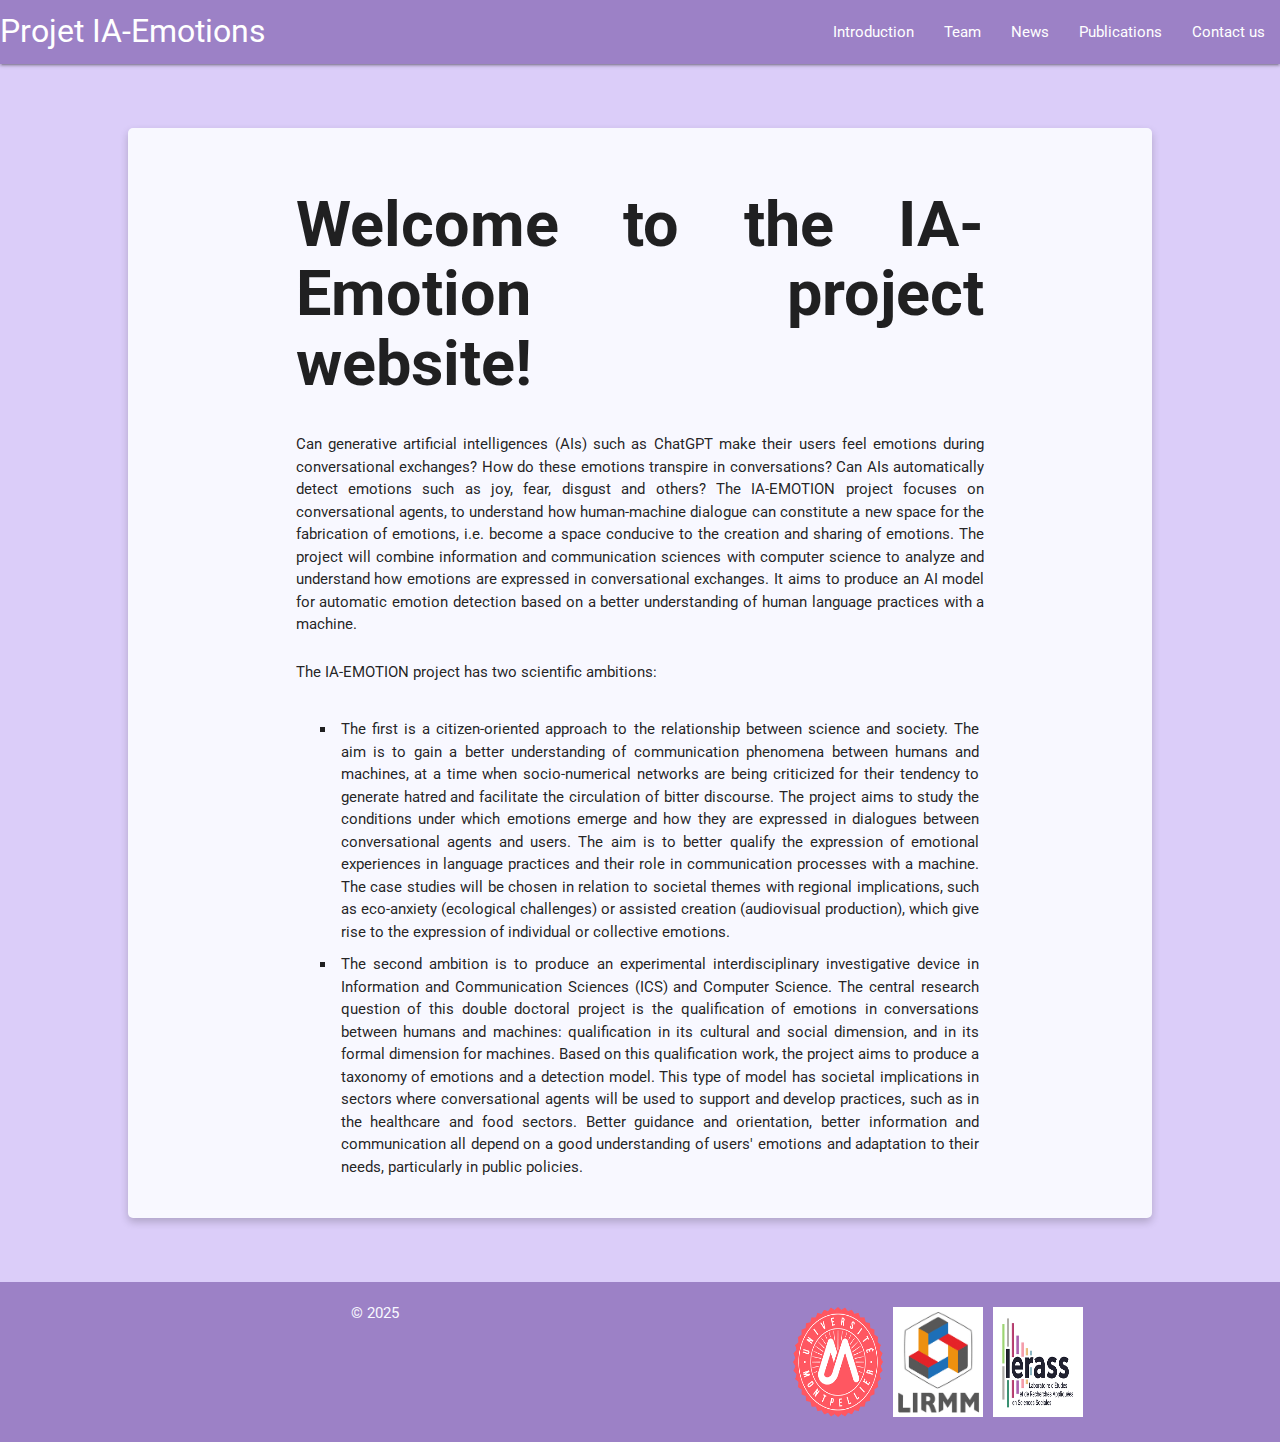
<file: index.html>
<!DOCTYPE html>
<html lang="fr">
<head>
    <meta charset="UTF-8">
    <meta name="viewport" content="width=device-width, initial-scale=1.0">
    <title>IA-Emotions</title>
    <script src="https://ajax.googleapis.com/ajax/libs/jquery/3.7.1/jquery.min.js"></script>
    <link href="https://fonts.googleapis.com/icon?family=Material+Icons" rel="stylesheet">
    <link href="https://fonts.googleapis.com/css?family=Roboto:300,400,500,700&display=swap" rel="stylesheet">
    <link rel="stylesheet" href="https://cdnjs.cloudflare.com/ajax/libs/materialize/1.0.0/css/materialize.min.css">
    <link rel="stylesheet" href="./style.css">
</head>
<body>

<nav role="navigation">
    <div class="nav-wrapper container"><a id="logo-container" href="index.html" class="brand-logo">Projet IA-Emotions</a>
        <ul class="right hide-on-med-and-down">
            <li><a href="index.html">Introduction</a></li>
            <li><a href="Team.html">Team</a></li>
            <li><a href="News.html">News</a></li>
            <li><a href="Publications.html">Publications</a></li>
            <li><a href="Contact.html">Contact us</a></li>
        </ul>

        <ul id="nav-mobile" class="sidenav" style="transform: translateX(-105%);">
            <li><a href="index.html">Introduction</a></li>
            <li><a href="Team.html">Team</a></li>
            <li><a href="News.html">News</a></li>
            <li><a href="Publications.html">Publications</a></li>
            <li><a href="Contact.html">Contact us</a></li>
        </ul>

        <a href="#" data-target="nav-mobile" class="sidenav-trigger">
            <i class="material-icons">menu</i>
        </a>
    </div>
</nav>

<main>
    <section class="content" id="Intro">
        <article class="card">
            <div class="card-container">
                <header>
                    <h1><b>Welcome to the IA-Emotion project website!</b></h1>
                </header>
                <p> Can generative artificial intelligences (AIs) such as ChatGPT make their users feel emotions during conversational exchanges? How do these emotions transpire in conversations? Can AIs automatically detect emotions such as joy, fear, disgust and others? The IA-EMOTION project focuses on conversational agents, to understand how human-machine dialogue can constitute a new space for the fabrication of emotions, i.e. become a space conducive to the creation and sharing of emotions. The project will combine information and communication sciences with computer science to analyze and understand how emotions are expressed in conversational exchanges. It aims to produce an AI model for automatic emotion detection based on a better understanding of human language practices with a machine. </p>
                <p> The IA-EMOTION project has two scientific ambitions: </p>
                <dl>
                    <dd> The first is a citizen-oriented approach to the relationship between science and society. The aim is to gain a better understanding of communication phenomena between humans and machines, at a time when socio-numerical networks are being criticized for their tendency to generate hatred and facilitate the circulation of bitter discourse. The project aims to study the conditions under which emotions emerge and how they are expressed in dialogues between conversational agents and users. The aim is to better qualify the expression of emotional experiences in language practices and their role in communication processes with a machine. The case studies will be chosen in relation to societal themes with regional implications, such as eco-anxiety (ecological challenges) or assisted creation (audiovisual production), which give rise to the expression of individual or collective emotions. </dd>
                    <dd> The second ambition is to produce an experimental interdisciplinary investigative device in Information and Communication Sciences (ICS) and Computer Science. The central research question of this double doctoral project is the qualification of emotions in conversations between humans and machines: qualification in its cultural and social dimension, and in its formal dimension for machines. Based on this qualification work, the project aims to produce a taxonomy of emotions and a detection model. This type of model has societal implications in sectors where conversational agents will be used to support and develop practices, such as in the healthcare and food sectors. Better guidance and orientation, better information and communication all depend on a good understanding of users' emotions and adaptation to their needs, particularly in public policies. </dd>
                </dl>
            </div>
        </article>
    </section>
</main>

<footer class="page-footer">
    <div class="container">
        <div class="row">
            <div class="col l6 s12">
                <a>© 2025</a>
            </div>
            <img class="logo" src="./rsc/uni.png">
            <img class="logo" src="./rsc/lirmm.png">
            <img class="logo" src="./rsc/lerass.png">
        </div>
    </div>
</footer>

<script src="https://cdnjs.cloudflare.com/ajax/libs/materialize/1.0.0/js/materialize.min.js"></script>
<script src="./main.js"></script>

</body>
</html>
</file>
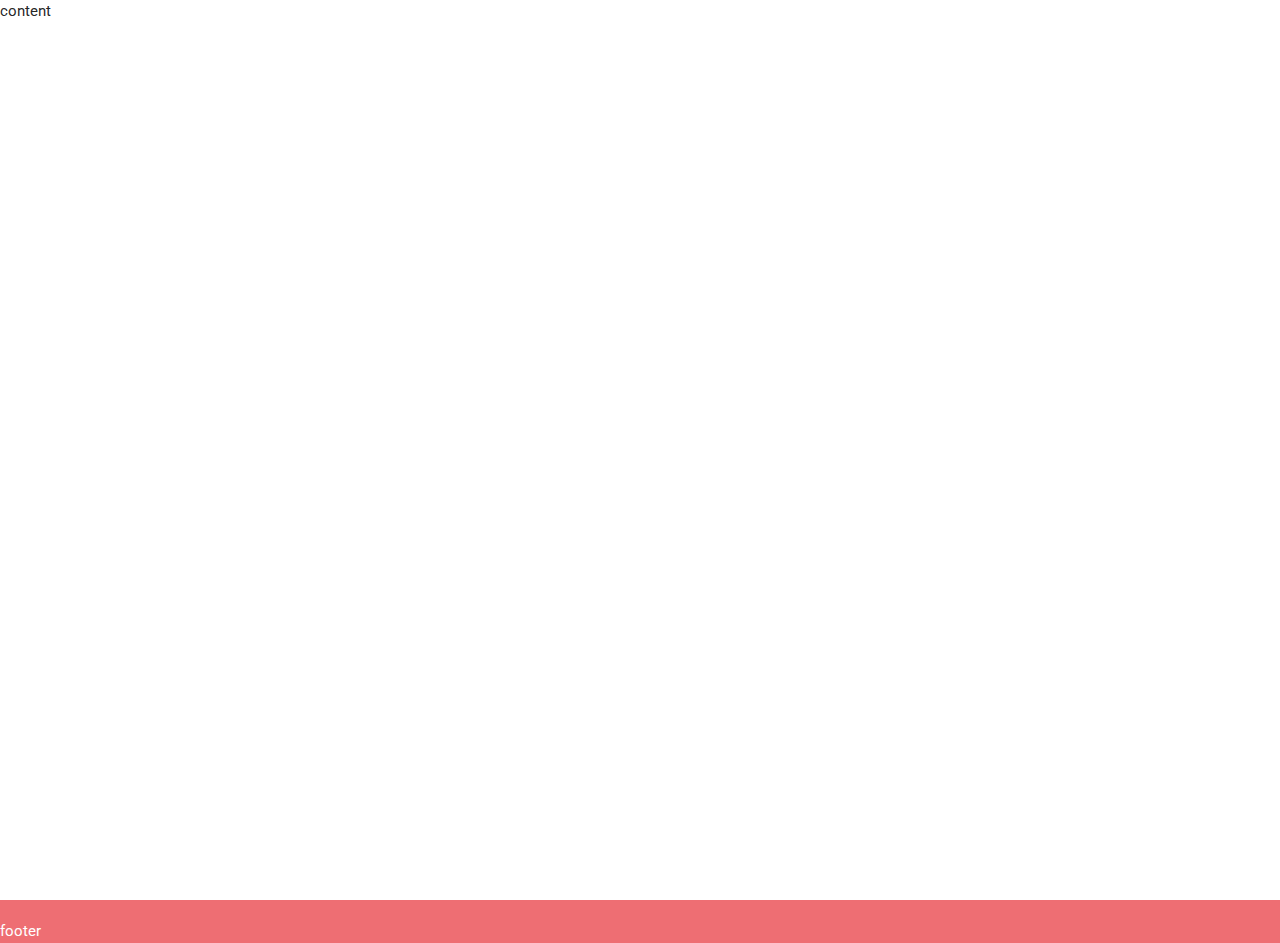
<file: bis.html>
<!DOCTYPE html>
<html lang="fr">
<head>
    <meta charset="UTF-8">
    <meta name="viewport" content="width=device-width, initial-scale=1.0">
    <title>IA-Emotions</title>
    <link href="https://fonts.googleapis.com/icon?family=Material+Icons" rel="stylesheet">
    <link href="https://fonts.googleapis.com/css?family=Roboto:300,400,500,700&display=swap" rel="stylesheet">
    <link rel="stylesheet" href="https://cdnjs.cloudflare.com/ajax/libs/materialize/1.0.0/css/materialize.min.css">
    <link rel="stylesheet" href="./style2.css">
</head>
<body>



<main>
    <section class="content">content</section>
</main>

<footer class="page-footer">
    footer
</footer>

<script src="https://cdnjs.cloudflare.com/ajax/libs/materialize/1.0.0/js/materialize.min.js"></script>
<script src="./main.js"></script>

</body>
</html>
</file>
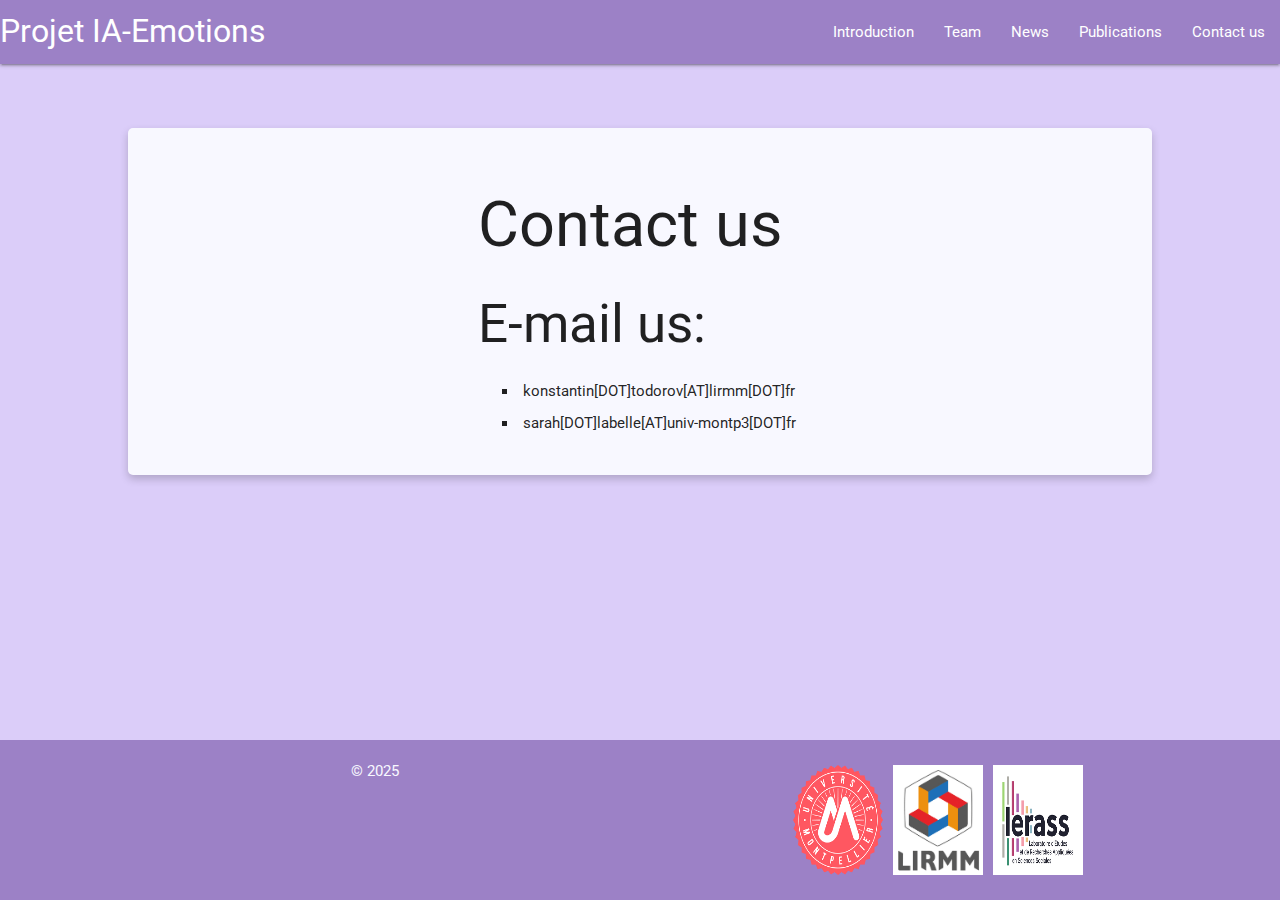
<file: Contact.html>
<!DOCTYPE html>
<html lang="fr">
<head>
  <meta charset="UTF-8">
  <meta name="viewport" content="width=device-width, initial-scale=1.0">
  <title>IA-Emotions</title>
  <script src="https://ajax.googleapis.com/ajax/libs/jquery/3.7.1/jquery.min.js"></script>
  <link href="https://fonts.googleapis.com/icon?family=Material+Icons" rel="stylesheet">
  <link href="https://fonts.googleapis.com/css?family=Roboto:300,400,500,700&display=swap" rel="stylesheet">
  <link rel="stylesheet" href="https://cdnjs.cloudflare.com/ajax/libs/materialize/1.0.0/css/materialize.min.css">
  <link rel="stylesheet" href="./style.css">
</head>
<body>

<nav role="navigation">
  <div class="nav-wrapper container"><a id="logo-container" href="index.html" class="brand-logo">Projet IA-Emotions</a>
    <ul class="right hide-on-med-and-down">
      <li><a href="index.html">Introduction</a></li>
      <li><a href="Team.html">Team</a></li>
      <li><a href="News.html">News</a></li>
      <li><a href="Publications.html">Publications</a></li>
      <li><a href="Contact.html">Contact us</a></li>
    </ul>

    <ul id="nav-mobile" class="sidenav" style="transform: translateX(-105%);">
      <li><a href="index.html">Introduction</a></li>
      <li><a href="Team.html">Team</a></li>
      <li><a href="News.html">News</a></li>
      <li><a href="Publications.html">Publications</a></li>
      <li><a href="Contact.html">Contact us</a></li>
    </ul>

    <a href="#" data-target="nav-mobile" class="sidenav-trigger">
      <i class="material-icons">menu</i>
    </a>
  </div>
</nav>

<main>
  <section class="content" id="Contact">
    <article class="card">
      <div class="card-container">
        <header>
          <h1>Contact us</h1>

          <h2>E-mail us:</h2>

          <!-- <form action="mailto:someone@example.com" method="post" enctype="text/plain">
            Name:<br>
            <input type="text" name="name"><br>
            Your E-mail:<br>
            <input type="text" name="mail"><br>
            Comment:<br>
            <input type="text" name="comment" size="50"><br><br>
            <input type="submit" value="Send">
            <input type="reset" value="Reset">
          </form> -->

          <dl>
            <dd> konstantin[DOT]todorov[AT]lirmm[DOT]fr </dd>
            <dd> sarah[DOT]labelle[AT]univ-montp3[DOT]fr </dd>
          </dl>


        </header>
      </div>
    </article>
  </section>
</main>

<footer class="page-footer">
  <div class="container">
    <div class="row">
      <div class="col l6 s12">
        <a>© 2025</a>
      </div>
      <img class="logo" src="./rsc/uni.png">
      <img class="logo" src="./rsc/lirmm.png">
      <img class="logo" src="./rsc/lerass.png">
    </div>
  </div>
</footer>

<script src="https://cdnjs.cloudflare.com/ajax/libs/materialize/1.0.0/js/materialize.min.js"></script>
<script src="./main.js"></script>

</body>
</html>
</file>
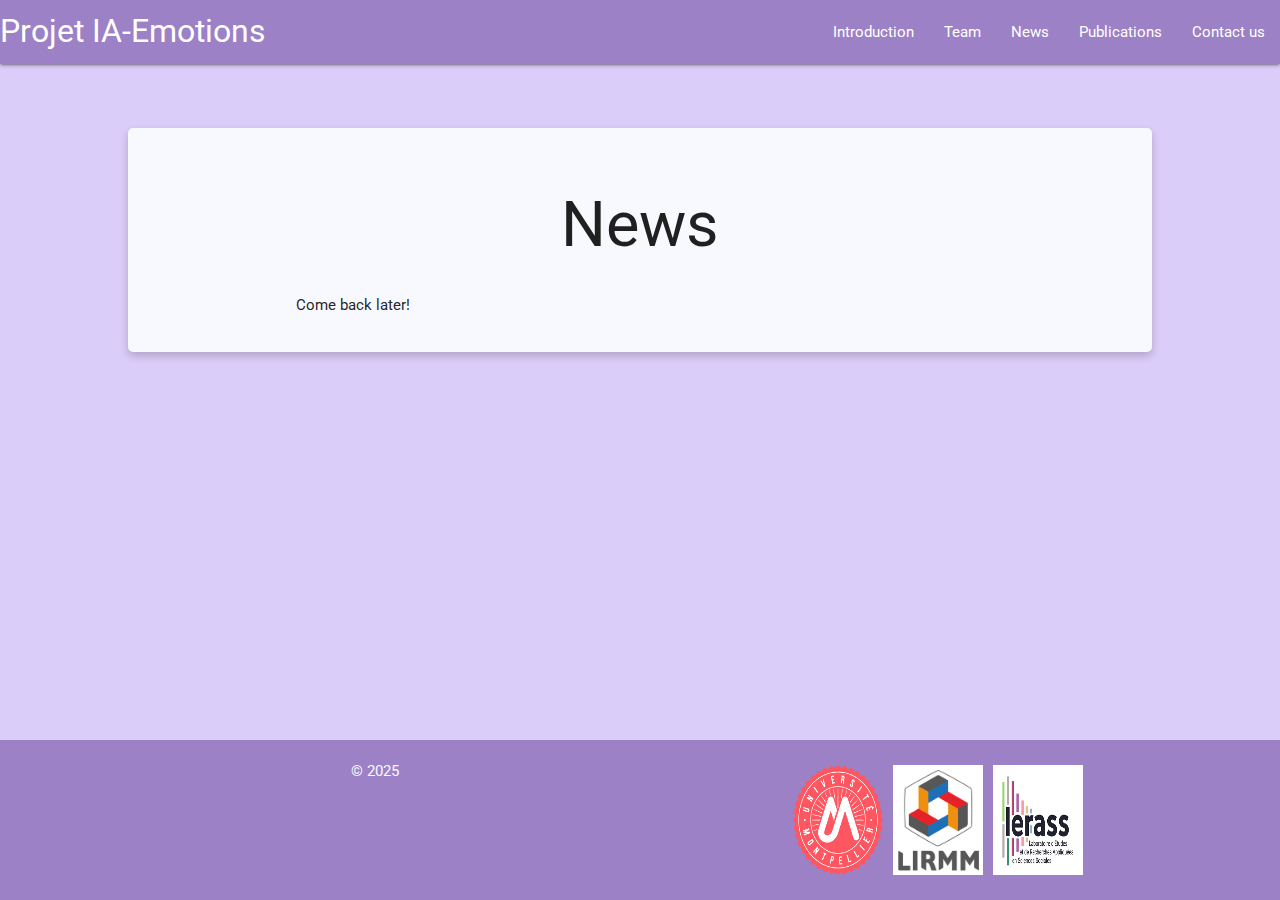
<file: News.html>
<!DOCTYPE html>
<html lang="fr">
<head>
  <meta charset="UTF-8">
  <meta name="viewport" content="width=device-width, initial-scale=1.0">
  <title>IA-Emotions</title>
  <script src="https://ajax.googleapis.com/ajax/libs/jquery/3.7.1/jquery.min.js"></script>
  <link href="https://fonts.googleapis.com/icon?family=Material+Icons" rel="stylesheet">
  <link href="https://fonts.googleapis.com/css?family=Roboto:300,400,500,700&display=swap" rel="stylesheet">
  <link rel="stylesheet" href="https://cdnjs.cloudflare.com/ajax/libs/materialize/1.0.0/css/materialize.min.css">
  <link rel="stylesheet" href="./style.css">
</head>
<body>

<nav role="navigation">
  <div class="nav-wrapper container"><a id="logo-container" href="index.html" class="brand-logo">Projet IA-Emotions</a>
    <ul class="right hide-on-med-and-down">
      <li><a href="index.html">Introduction</a></li>
      <li><a href="Team.html">Team</a></li>
      <li><a href="News.html">News</a></li>
      <li><a href="Publications.html">Publications</a></li>
      <li><a href="Contact.html">Contact us</a></li>
    </ul>

    <ul id="nav-mobile" class="sidenav" style="transform: translateX(-105%);">
      <li><a href="index.html">Introduction</a></li>
      <li><a href="Team.html">Team</a></li>
      <li><a href="News.html">News</a></li>
      <li><a href="Publications.html">Publications</a></li>
      <li><a href="Contact.html">Contact us</a></li>
    </ul>

    <a href="#" data-target="nav-mobile" class="sidenav-trigger">
      <i class="material-icons">menu</i>
    </a>
  </div>
</nav>

<main>
  <section class="content" id="News">
    <article class="card">
      <div class="card-container">
        <header>
          <h1>News</h1>
        </header>
        <p>
          Come back later!
        </p>
      </div>
    </article>
  </section>
</main>

<footer class="page-footer">
  <div class="container">
    <div class="row">
      <div class="col l6 s12">
        <a>© 2025</a>
      </div>
      <img class="logo" src="./rsc/uni.png">
      <img class="logo" src="./rsc/lirmm.png">
      <img class="logo" src="./rsc/lerass.png">
    </div>
  </div>
</footer>

<script src="https://cdnjs.cloudflare.com/ajax/libs/materialize/1.0.0/js/materialize.min.js"></script>
<script src="./main.js"></script>

</body>
</html>
</file>
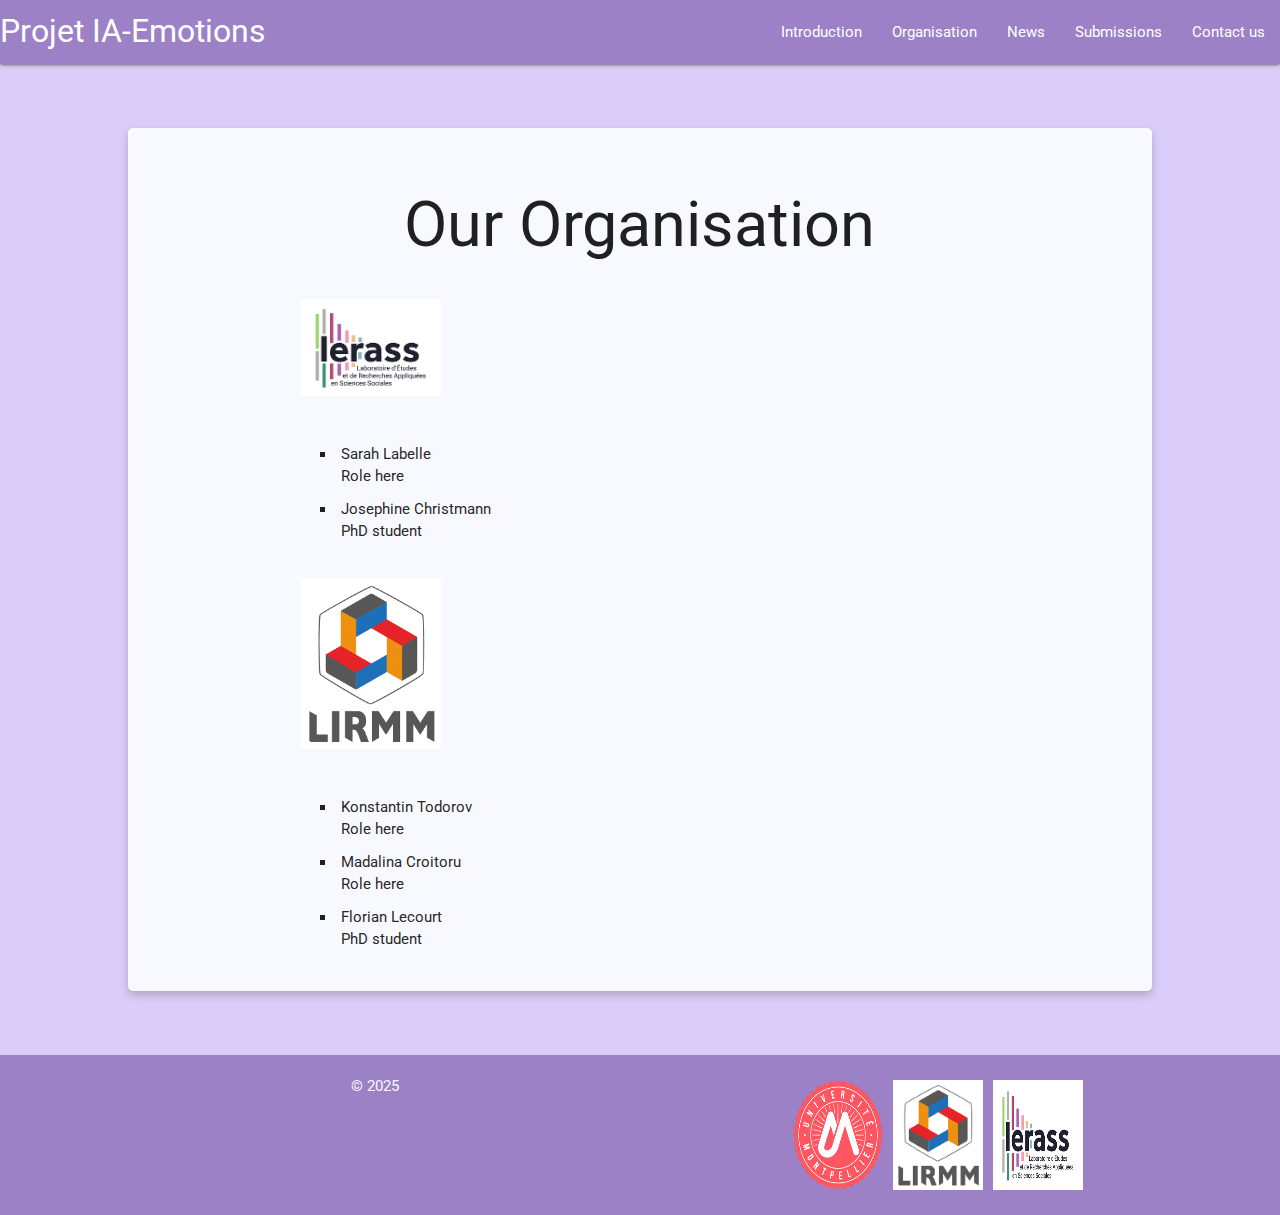
<file: Organisation.html>
<!DOCTYPE html>
<html lang="fr">
<head>
  <meta charset="UTF-8">
  <meta name="viewport" content="width=device-width, initial-scale=1.0">
  <title>IA-Emotions</title>
  <script src="https://ajax.googleapis.com/ajax/libs/jquery/3.7.1/jquery.min.js"></script>
  <link href="https://fonts.googleapis.com/icon?family=Material+Icons" rel="stylesheet">
  <link href="https://fonts.googleapis.com/css?family=Roboto:300,400,500,700&display=swap" rel="stylesheet">
  <link rel="stylesheet" href="https://cdnjs.cloudflare.com/ajax/libs/materialize/1.0.0/css/materialize.min.css">
  <link rel="stylesheet" href="./style.css">
</head>
<body>

<nav role="navigation">
  <div class="nav-wrapper container"><a id="logo-container" href="index.html" class="brand-logo">Projet IA-Emotions</a>
    <ul class="right hide-on-med-and-down">
      <li><a href="index.html">Introduction</a></li>
      <li><a href="Organisation.html">Organisation</a></li>
      <li><a href="News.html">News</a></li>
      <li><a href="Submissions.html">Submissions</a></li>
      <li><a href="Contact.html">Contact us</a></li>
    </ul>

    <ul id="nav-mobile" class="sidenav" style="transform: translateX(-105%);">
      <li><a href="index.html">Introduction</a></li>
      <li><a href="Organisation.html">Organisation</a></li>
      <li><a href="News.html">News</a></li>
      <li><a href="Submissions.html">Submissions</a></li>
      <li><a href="Contact.html">Contact us</a></li>
    </ul>

    <a href="#" data-target="nav-mobile" class="sidenav-trigger">
      <i class="material-icons">menu</i>
    </a>
  </div>
</nav>

<main>
  <section class="content" id="Organisation">
    <article class="card">
      <div class="card-container">
        <header>
          <h1>Our Organisation</h1>
        </header>
        <p><img class="logo" width="150" height="94" style="width: 150px;" src="./rsc/lerass.png"></p>
        <dl>
          <dd>Sarah Labelle <br> Role here </dd>
          <dd>Josephine Christmann <br> PhD student </dd>
        </dl>
        <p><img class="logo" width="150" height="94" style="width: 150px;" src="./rsc/lirmm.png"></p>
        <dl>
          <dd>Konstantin Todorov <br> Role here </dd>
          <dd>Madalina Croitoru <br> Role here </dd>
          <dd>Florian Lecourt <br> PhD student </dd>
        </dl>
      </div>
    </article>
  </section>
</main>

<footer class="page-footer">
  <div class="container">
    <div class="row">
      <div class="col l6 s12">
        <a>© 2025</a>
      </div>
      <img class="logo" src="./rsc/uni.png">
      <img class="logo" src="./rsc/lirmm.png">
      <img class="logo" src="./rsc/lerass.png">
    </div>
  </div>
</footer>

<script src="https://cdnjs.cloudflare.com/ajax/libs/materialize/1.0.0/js/materialize.min.js"></script>
<script src="./main.js"></script>

</body>
</html>
</file>
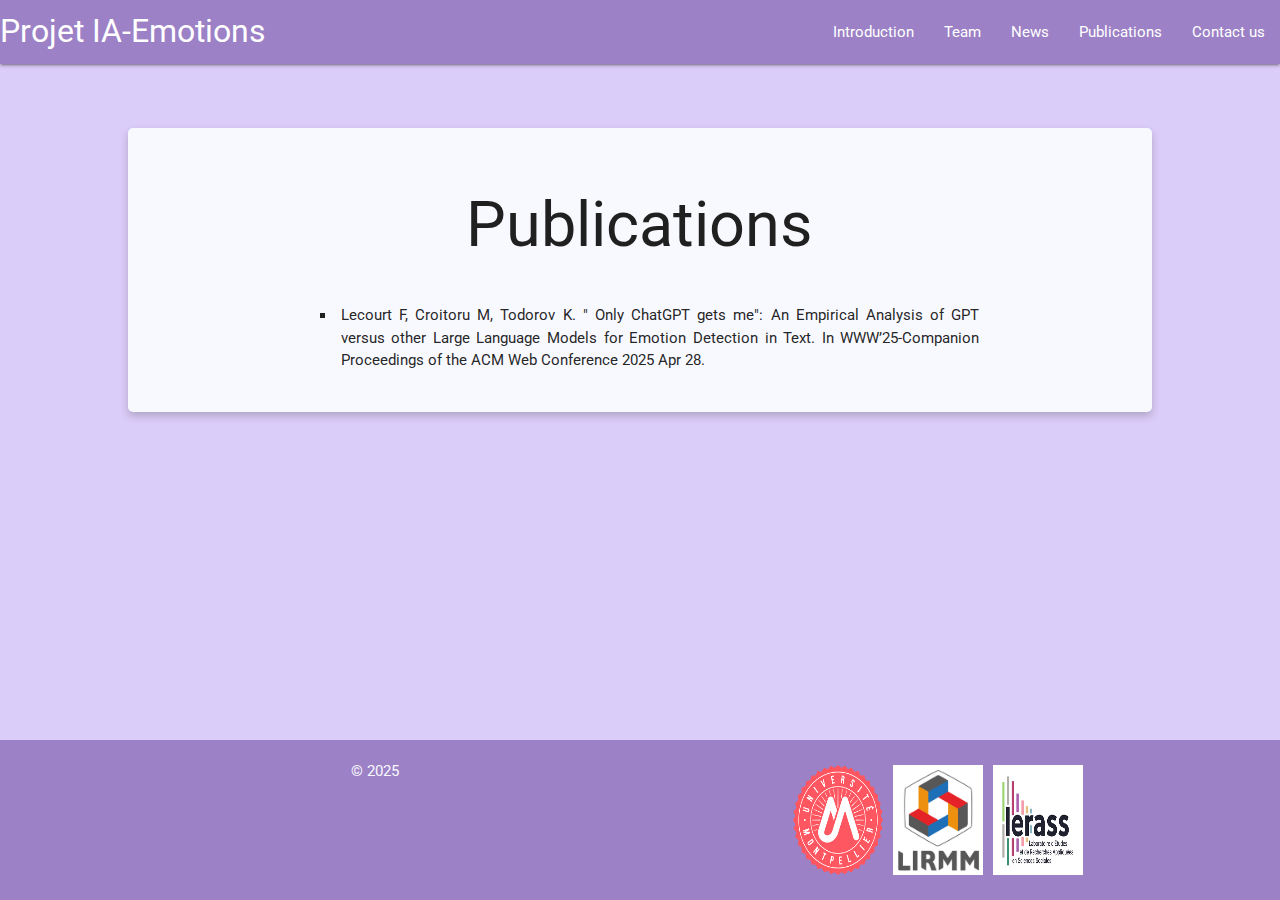
<file: Publications.html>
<!DOCTYPE html>
<html lang="fr">
<head>
  <meta charset="UTF-8">
  <meta name="viewport" content="width=device-width, initial-scale=1.0">
  <title>IA-Emotions</title>
  <script src="https://ajax.googleapis.com/ajax/libs/jquery/3.7.1/jquery.min.js"></script>
  <link href="https://fonts.googleapis.com/icon?family=Material+Icons" rel="stylesheet">
  <link href="https://fonts.googleapis.com/css?family=Roboto:300,400,500,700&display=swap" rel="stylesheet">
  <link rel="stylesheet" href="https://cdnjs.cloudflare.com/ajax/libs/materialize/1.0.0/css/materialize.min.css">
  <link rel="stylesheet" href="./style.css">
</head>
<body>

<nav role="navigation">
  <div class="nav-wrapper container"><a id="logo-container" href="index.html" class="brand-logo">Projet IA-Emotions</a>
    <ul class="right hide-on-med-and-down">
      <li><a href="index.html">Introduction</a></li>
      <li><a href="Team.html">Team</a></li>
      <li><a href="News.html">News</a></li>
      <li><a href="Publications.html">Publications</a></li>
      <li><a href="Contact.html">Contact us</a></li>
    </ul>

    <ul id="nav-mobile" class="sidenav" style="transform: translateX(-105%);">
      <li><a href="index.html">Introduction</a></li>
      <li><a href="Team.html">Team</a></li>
      <li><a href="News.html">News</a></li>
      <li><a href="Publications.html">Publications</a></li>
      <li><a href="Contact.html">Contact us</a></li>
    </ul>

    <a href="#" data-target="nav-mobile" class="sidenav-trigger">
      <i class="material-icons">menu</i>
    </a>
  </div>
</nav>

<main>
  <section class="content" id="News">
    <article class="card">
      <div class="card-container">
        <header>
          <h1>Publications</h1>
        </header>
        <dl>
          <dd>Lecourt F, Croitoru M, Todorov K. " Only ChatGPT gets me": An Empirical Analysis of GPT versus other Large Language Models for Emotion Detection in Text. In WWW’25-Companion Proceedings of the ACM Web Conference 2025 Apr 28.</dd>
        </dl>
      </div>
    </article>
  </section>
</main>


<footer class="page-footer">
  <div class="container">
    <div class="row">
      <div class="col l6 s12">
        <a>© 2025</a>
      </div>
      <img class="logo" src="./rsc/uni.png">
      <img class="logo" src="./rsc/lirmm.png">
      <img class="logo" src="./rsc/lerass.png">
    </div>
  </div>
</footer>

<script src="https://cdnjs.cloudflare.com/ajax/libs/materialize/1.0.0/js/materialize.min.js"></script>
<script src="./main.js"></script>

</body>
</html>
</file>
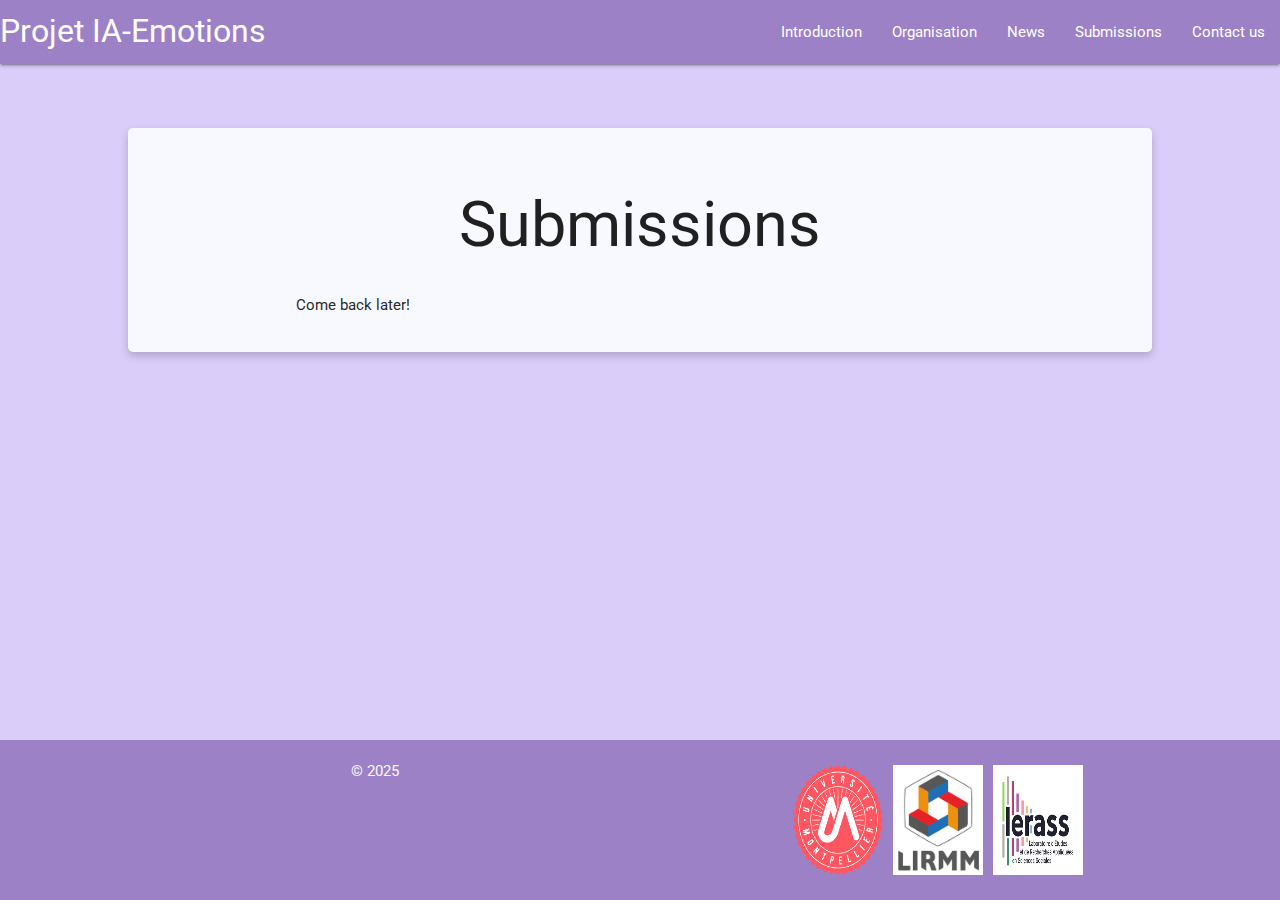
<file: Submissions.html>
<!DOCTYPE html>
<html lang="fr">
<head>
  <meta charset="UTF-8">
  <meta name="viewport" content="width=device-width, initial-scale=1.0">
  <title>IA-Emotions</title>
  <script src="https://ajax.googleapis.com/ajax/libs/jquery/3.7.1/jquery.min.js"></script>
  <link href="https://fonts.googleapis.com/icon?family=Material+Icons" rel="stylesheet">
  <link href="https://fonts.googleapis.com/css?family=Roboto:300,400,500,700&display=swap" rel="stylesheet">
  <link rel="stylesheet" href="https://cdnjs.cloudflare.com/ajax/libs/materialize/1.0.0/css/materialize.min.css">
  <link rel="stylesheet" href="./style.css">
</head>
<body>

<nav role="navigation">
  <div class="nav-wrapper container"><a id="logo-container" href="index.html" class="brand-logo">Projet IA-Emotions</a>
    <ul class="right hide-on-med-and-down">
      <li><a href="index.html">Introduction</a></li>
      <li><a href="Organisation.html">Organisation</a></li>
      <li><a href="News.html">News</a></li>
      <li><a href="Submissions.html">Submissions</a></li>
      <li><a href="Contact.html">Contact us</a></li>
    </ul>

    <ul id="nav-mobile" class="sidenav" style="transform: translateX(-105%);">
      <li><a href="index.html">Introduction</a></li>
      <li><a href="Organisation.html">Organisation</a></li>
      <li><a href="News.html">News</a></li>
      <li><a href="Submissions.html">Submissions</a></li>
      <li><a href="Contact.html">Contact us</a></li>
    </ul>

    <a href="#" data-target="nav-mobile" class="sidenav-trigger">
      <i class="material-icons">menu</i>
    </a>
  </div>
</nav>

<main>
  <section class="content" id="News">
    <article class="card">
      <div class="card-container">
        <header>
          <h1>Submissions</h1>
        </header>
        <p>
          Come back later!
        </p>
      </div>
    </article>
  </section>
</main>


<footer class="page-footer">
  <div class="container">
    <div class="row">
      <div class="col l6 s12">
        <a>© 2025</a>
      </div>
      <img class="logo" src="./rsc/uni.png">
      <img class="logo" src="./rsc/lirmm.png">
      <img class="logo" src="./rsc/lerass.png">
    </div>
  </div>
</footer>

<script src="https://cdnjs.cloudflare.com/ajax/libs/materialize/1.0.0/js/materialize.min.js"></script>
<script src="./main.js"></script>

</body>
</html>
</file>
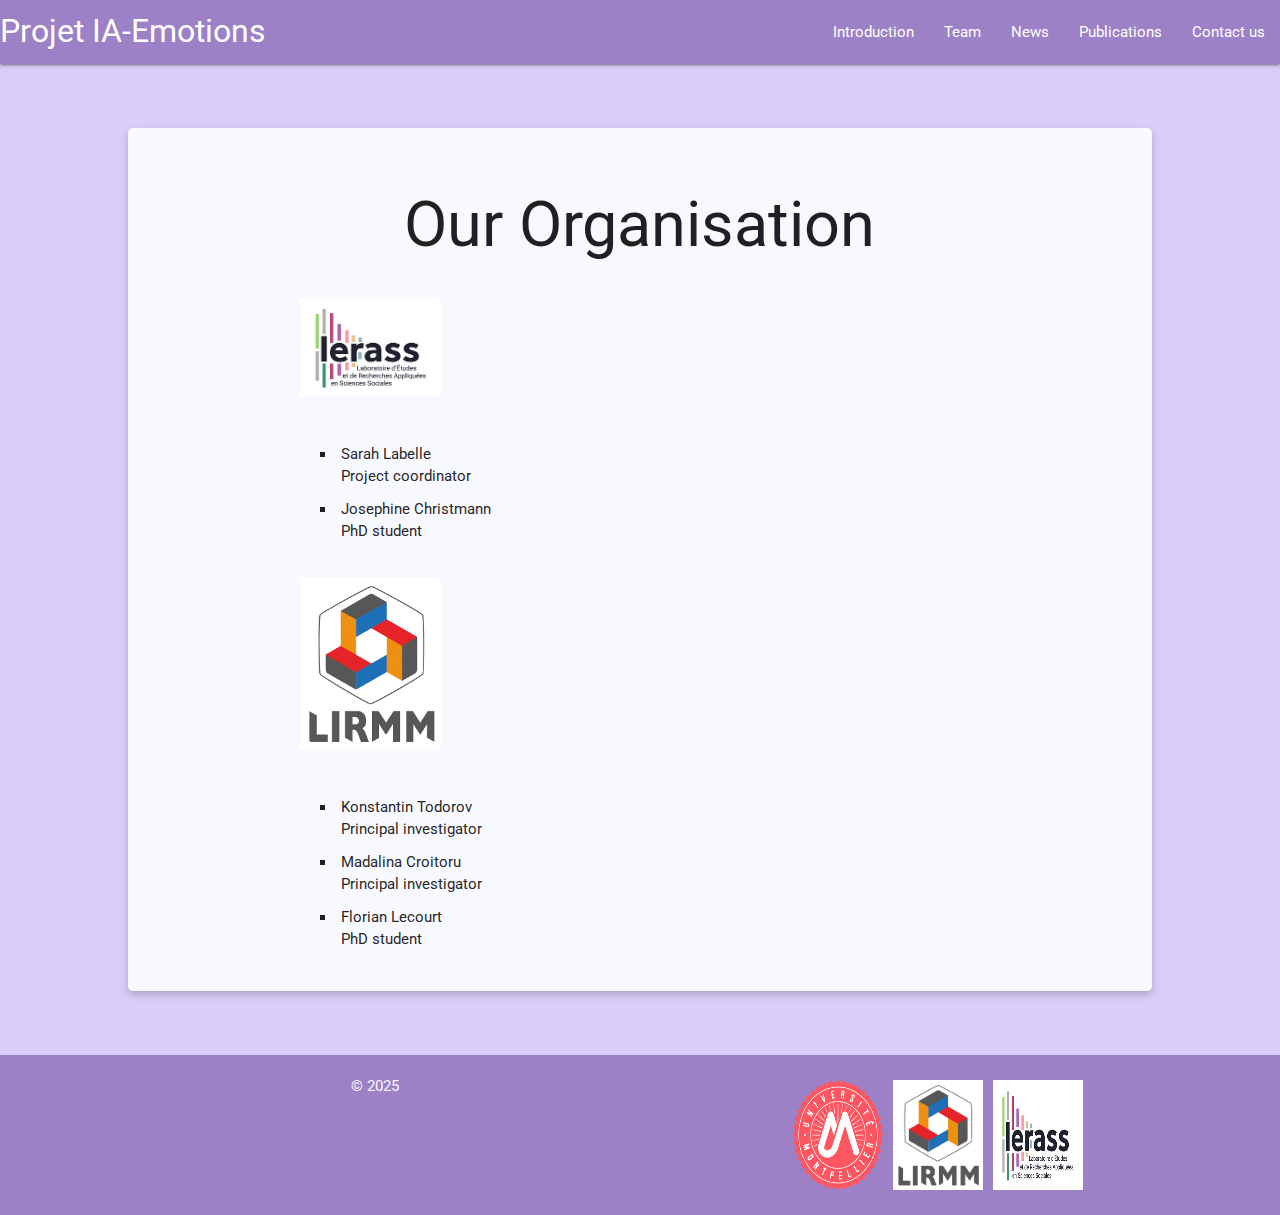
<file: Team.html>
<!DOCTYPE html>
<html lang="fr">
<head>
  <meta charset="UTF-8">
  <meta name="viewport" content="width=device-width, initial-scale=1.0">
  <title>IA-Emotions</title>
  <script src="https://ajax.googleapis.com/ajax/libs/jquery/3.7.1/jquery.min.js"></script>
  <link href="https://fonts.googleapis.com/icon?family=Material+Icons" rel="stylesheet">
  <link href="https://fonts.googleapis.com/css?family=Roboto:300,400,500,700&display=swap" rel="stylesheet">
  <link rel="stylesheet" href="https://cdnjs.cloudflare.com/ajax/libs/materialize/1.0.0/css/materialize.min.css">
  <link rel="stylesheet" href="./style.css">
</head>
<body>

<nav role="navigation">
  <div class="nav-wrapper container"><a id="logo-container" href="index.html" class="brand-logo">Projet IA-Emotions</a>
    <ul class="right hide-on-med-and-down">
      <li><a href="index.html">Introduction</a></li>
      <li><a href="Team.html">Team</a></li>
      <li><a href="News.html">News</a></li>
      <li><a href="Publications.html">Publications</a></li>
      <li><a href="Contact.html">Contact us</a></li>
    </ul>

    <ul id="nav-mobile" class="sidenav" style="transform: translateX(-105%);">
      <li><a href="index.html">Introduction</a></li>
      <li><a href="Team.html">Team</a></li>
      <li><a href="News.html">News</a></li>
      <li><a href="Publications.html">Publications</a></li>
      <li><a href="Contact.html">Contact us</a></li>
    </ul>

    <a href="#" data-target="nav-mobile" class="sidenav-trigger">
      <i class="material-icons">menu</i>
    </a>
  </div>
</nav>

<main>
  <section class="content" id="Organisation">
    <article class="card">
      <div class="card-container">
        <header>
          <h1>Our Organisation</h1>
        </header>
        <p><img class="logo" width="150" height="94" style="width: 150px;" src="./rsc/lerass.png"></p>
        <dl>
          <dd>Sarah Labelle <br> Project coordinator </dd>
          <dd>Josephine Christmann <br> PhD student </dd>
        </dl>
        <p><img class="logo" width="150" height="94" style="width: 150px;" src="./rsc/lirmm.png"></p>
        <dl>
          <dd>Konstantin Todorov <br> Principal investigator </dd>
          <dd>Madalina Croitoru <br> Principal investigator </dd>
          <dd>Florian Lecourt <br> PhD student </dd>
        </dl>
      </div>
    </article>
  </section>
</main>

<footer class="page-footer">
  <div class="container">
    <div class="row">
      <div class="col l6 s12">
        <a>© 2025</a>
      </div>
      <img class="logo" src="./rsc/uni.png">
      <img class="logo" src="./rsc/lirmm.png">
      <img class="logo" src="./rsc/lerass.png">
    </div>
  </div>
</footer>

<script src="https://cdnjs.cloudflare.com/ajax/libs/materialize/1.0.0/js/materialize.min.js"></script>
<script src="./main.js"></script>

</body>
</html>
</file>
<file: style.css>
.nav-wrapper, .page-footer, nav{
    background-color: #9c81c6;
}

.page-footer a {
    color: ghostwhite;
}

html, body {
    height: 100%;
}

body{
    background-color: #dbcdf9;
    display: flex;
    flex-direction: column;
}

.nav-wrapper {
   width: 100%;
}

main {
    flex: 1;
}

.content {
    flex-grow: 1;
}

.card {
    background-color: ghostwhite;
    box-shadow: 0 4px 8px 0 rgba(0,0,0,0.2);
    transition: 0.3s;
    width: 80%;
    border-radius: 5px;
    margin: 5% auto;
    padding: 20px;
    flex: 1;
}

.card article{
    margin: auto;
}

article .card-container, article .card-image, article header{
    margin: auto;
    text-align: justify;
}

.card-container h4{
    text-align: center;
}

.card:hover {
    box-shadow: 0 8px 16px 0 rgba(0,0,0,0.2);
}

.card-container {
    display: flex;
    flex-direction: column;
    justify-content: center;
    width: 70%; /* Place que prendra le texte dans la card */
}

.card-container p {
    margin-top: 10px;
}

.card-image {
    width: 30%;
    height: 100%;
}

.card-image img {
    width: 100%;
    height: 100%;
    object-fit: contain;
}

.card-container .row {
    margin-bottom: 20px;
}

.card-container .col {
    display: flex;
    align-items: center;
    margin-bottom: 15px;
}

.card-container img {
    max-width: 100%;
    height: auto;
}

.row {
    display: flex;
    flex-wrap: wrap;
}

.logo {
    width: 100px;
    padding: 5px;
}

.profilepicture {
    width: 200px;
}

dd {
    display: list-item;
    list-style-type: square;
    padding-inline-start: 1ch;
    padding: 5px;
}
</file>
<file: style2.css>
html, body, main {
    height: 100%;
}
main {
    display: flex;
    flex-direction: column;
}
.content {
    flex-grow: 1;
}
</file>
